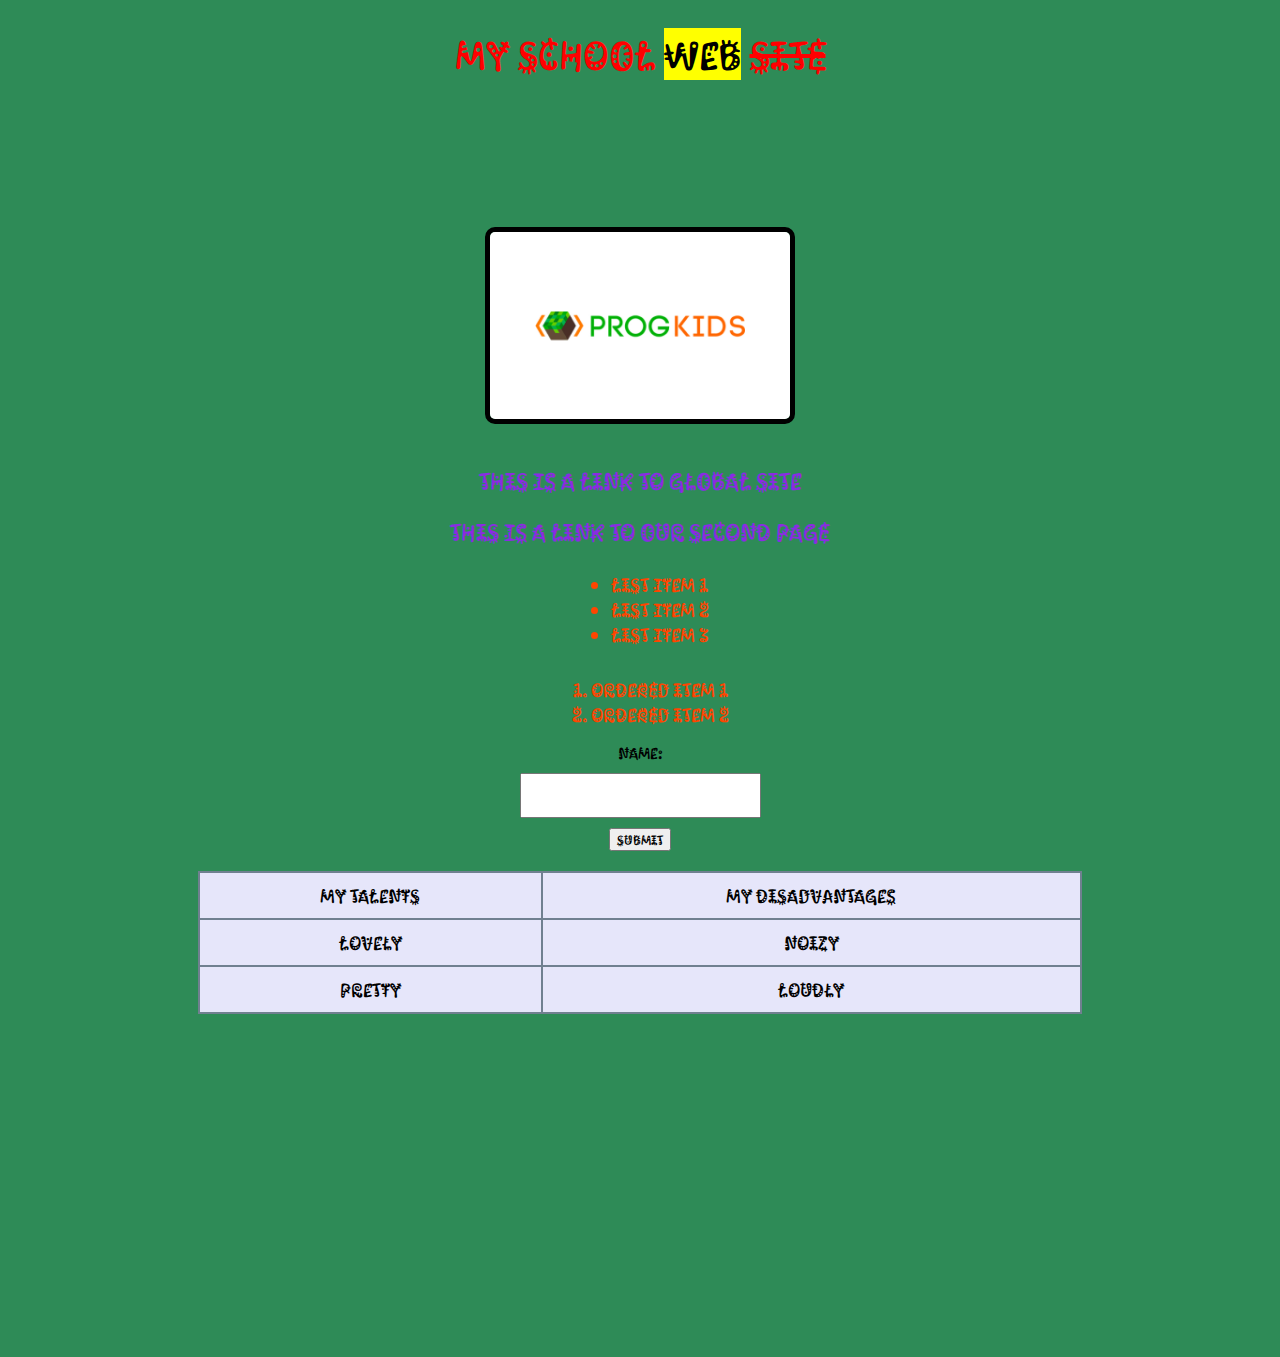
<file: index.html>
<!DOCTYPE html>
<html lang="en">
<head>
    <meta charset="UTF-8">
    <meta name="viewport" content="width=device-width, initial-scale=1.0">
    <link rel="stylesheet" href="style.css">
    <title>SchoolWebSite</title>
    <link rel="preconnect" href="https://fonts.googleapis.com">
    <link rel="preconnect" href="https://fonts.gstatic.com" crossorigin>
    <link href="https://fonts.googleapis.com/css2?family=Kablammo&display=swap" rel="stylesheet">
</head>
<body>
    <h1>My <i>School</i> <mark>Web</mark> <del>Site</del></h1>
    <p><b>I</b> <sub>Love</sub> <sup>School</sup> <br> very much </p>
    
    <a href="https://app.progkids.com/i/all">
        <img src="assests//progkids_logo.jpg" width="600" height="300"  alt="progkidsLogo">
    </a>
    <a href="https://app.progkids.com/i/all">This is a link to global site</a>
    <a href="page2.html">This is a link to our second page</a>
    <ul>
        <li>List Item 1</li>
        <li>List Item 2</li>
        <li>List Item 3</li>
        
    </ul>
    <ol>
        <li>Ordered Item 1</li>
        <li>Ordered Item 2</li>
    </ol>
    <label for="name">Name:</label>
    <input type="text" id="name" name="name">
    <button type="submit">Submit</button>

    <table border="1">
        <tr>
            <th>My talents</th>
            <th>My disadvantages</th>
        </tr>
        <tr>
            <td>Lovely</td>
            <td>Noizy</td>
        </tr>
        <tr>
            <td>Pretty</td>
            <td>Loudly</td>
        </tr>
    </table>
    <iframe width="560" height="315" src="https://www.youtube.com/embed/11rNJtdiMis?si=UvHXuLjQkDv2YZow" title="YouTube video player" frameborder="0" allow="accelerometer; autoplay; clipboard-write; encrypted-media; gyroscope; picture-in-picture; web-share" referrerpolicy="strict-origin-when-cross-origin" allowfullscreen></iframe>
</body>
</html>
</file>
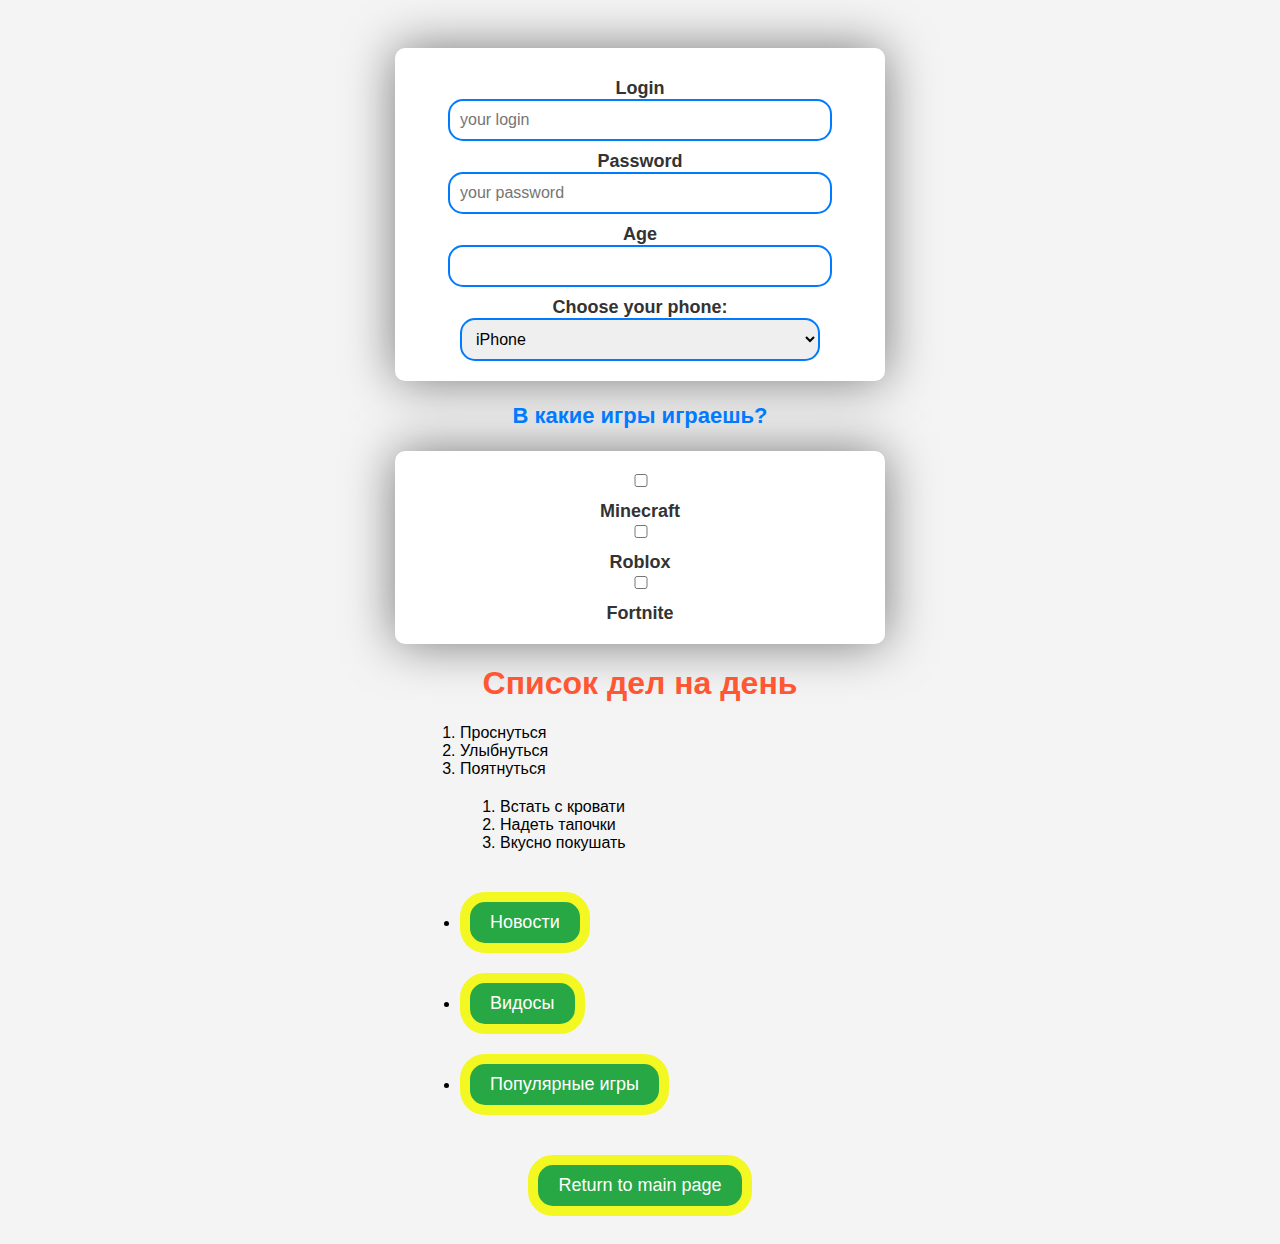
<file: page2.html>
<!DOCTYPE html>
<html lang="en">
<head>
    <meta charset="UTF-8">
    <meta name="viewport" content="width=device-width, initial-scale=1.0">
    <title>Document</title>
    <link rel="stylesheet" href="style2.css">
    <link rel="preconnect" href="https://fonts.googleapis.com">
    <link rel="preconnect" href="https://fonts.gstatic.com" crossorigin>
    <link href="https://fonts.googleapis.com/css2?family=Kablammo&display=swap" rel="stylesheet">
</head>
<body>
    <form>
        <label for="login">Login</label>
        <input type="text" name="login" placeholder="your login">
        <label for="password">Password</label>
        <input type="password" name="password" placeholder="your password">
        <label for="age">Age</label>
        <input type="number" name="your age">
        <label for="phone">Choose your phone:</label>
        <select name="phone" id="phone">
            <option value="apple">iPhone</option>
            <option value="samsung">Samsung</option>
            <option value="xiaomi">Xiaomi</option>
        </select>
    </form>
    <div>
        <h3>В какие игры играешь?</h1>
        <form action="">
            <div>
                <input type="checkbox" name="checkbox1">
                <label for="checkbox1">Minecraft</label>
            </div>
            <div>
                <input type="checkbox" name="checkbox2">
                <label for="checkbox2">Roblox</label>
            </div>
            <div>
                <input type="checkbox" name="checkbox3">
                <label for="checkbox3">Fortnite</label>
            </div>
        </form>
    </div>
    <h1>Список дел на день</h1>
    <ol>
        <li>Проснуться</li>
        <li>Улыбнуться</li>
        <li>Поятнуться</li>
        <ol>
            <li>Встать с кровати</li>
            <li>Надеть тапочки</li>
            <li>Вкусно покушать</li>
        </ol>
    </ol>
    <ul>
        <li><a href="news.html">Новости</a></li>
        <li><a href="videos.html">Видосы</a></li>
        <li><a href="games.html">Популярные игры</a></li>
    </ul>
    <a href="/index.html">Return to main page</a>
</body>
</html>
</file>
<file: style.css>
* {
    font-family: "Kablammo", system-ui;
    font-optical-sizing: auto;
    font-weight: 400;
    font-style: normal;
    font-variation-settings:
      "MORF" 0;
}
a:hover {
    color: orange;
    background-color: #000;
    padding: 5px 10px;
    border-radius: 30px;
    border: 7px solid;
    border-color: red green blue yellow; 
    border-style: dashed dotted double solid;
}
body {
    font-family:'Franklin Gothic Medium', 'Arial Narrow', Arial, sans-serif;
    display: flex;
    flex-direction: column;
    align-items: center;
    background-color: #2e8b57;
}
h1 {
    color: red;
    font-size: 2.5em;
    margin: 20px 0;
}

h2 {
    color: #4682b4;
    font-size: 2em;
    margin: 15px 0;
}

p {
    color: #2e8b57;
    font-size: 1.5em;
    text-align: justify;
    margin: 15px;
}

a {
    color: #8a2be2;
    font-size: 1.5em;
    text-decoration: none;
    margin: 10px 0;
}

a:hover {
    text-decoration: underline;
}

ul, ol {
    font-size: 1.2em;
    color: #ff4500;
    margin: 15px;
    padding-left: 40px;
}

table {
    border-collapse: collapse;
    margin: 20px;
    width: 70%;
}

table, th, td {
    border: 2px solid #708090;
    text-align: center;
}

th, td {
    padding: 10px;
    font-size: 1.2em;
    background-color: #e6e6fa;
}

form {
    margin: 20px 0;
    font-size: 1.2em;
}

input[type="text"], input[type="submit"] {
    padding: 10px;
    margin: 10px;
    font-size: 1em;
}

img {
    width: 300px;
    height: auto;
    margin: 15px;
    border: 5px solid #000;
    border-radius: 10px;
}
</file>
<file: style2.css>
body {
    font-family: Arial, sans-serif;
    background-color: #f4f4f4;
    text-align: center;
    padding: 20px;
}

form {
    background: white;
    padding: 20px;
    border-radius: 10px;
    box-shadow: 0 0 50px rgba(0, 0, 0, 0.5);
    max-width: 450px;
    margin: 20px auto;
}

label {
    font-size: 18px;
    font-weight: bold;
    display: block;
    margin-top: 10px;
    color: #333;
}

input, select {
    width: 80%;
    padding: 10px;
    
    border: 2px solid #007BFF;
    border-radius: 15px;
    font-size: 16px;
}



div h3 {
    color: #007BFF;
    font-size: 22px;
}

h1 {
    color: #FF5733;
}

ol, ul {
    text-align: left;
    margin: 20px auto;
    max-width: 400px;
}

a {
    display: inline-block;
    margin-top: 20px;
    font-size: 18px;
    color: white;
    background-color: #28a745;
    padding: 10px 20px;
    border-radius: 25px;
    text-decoration: none;
    border: 10px solid #f3f722;
}

a:hover {
    background-color: #218838;
}
</file>
